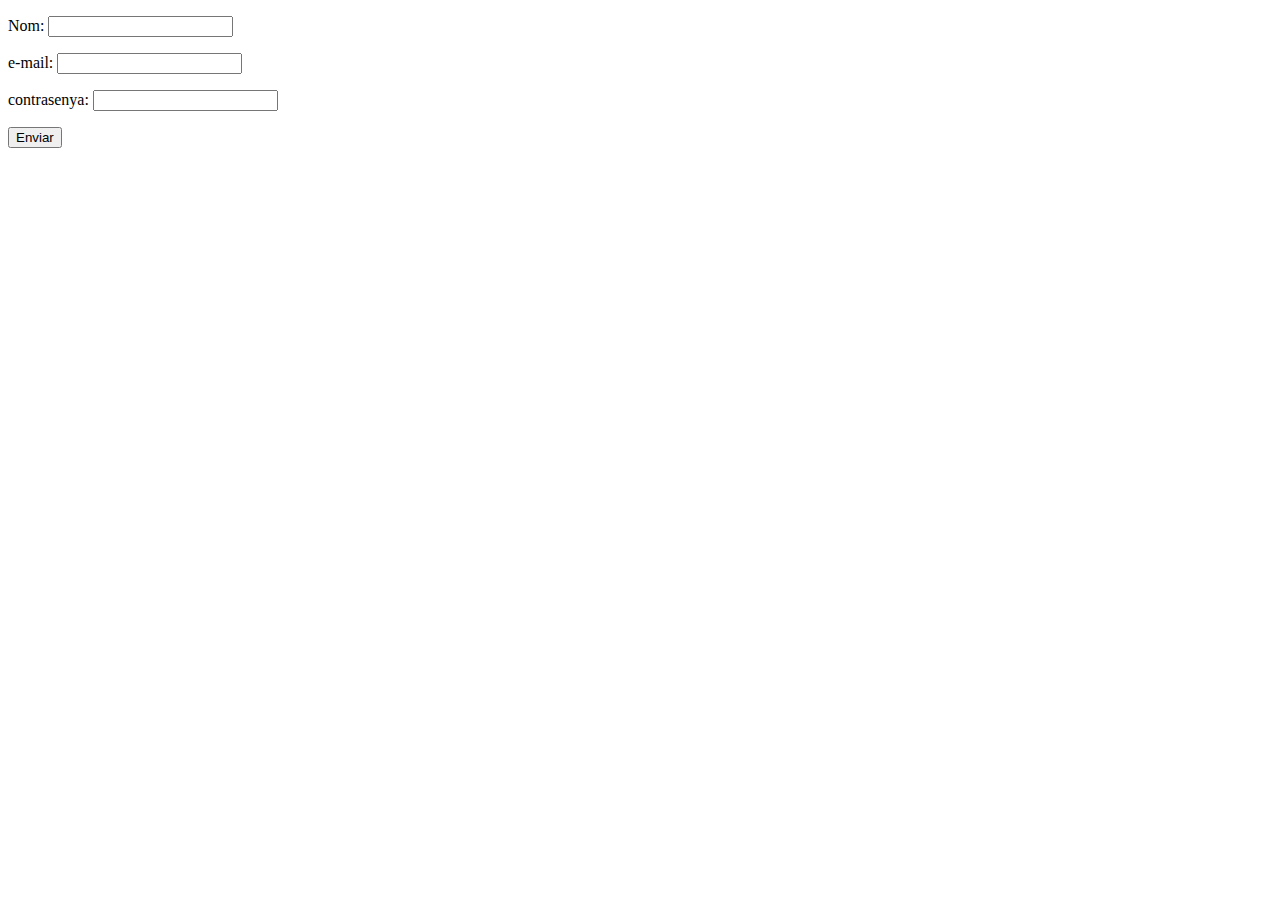
<file: form.html>
<!DOCTYPE html>
<html lang="en">
<head>
    <meta charset="UTF-8">
    <meta http-equiv="X-UA-Compatible" content="IE=edge">
    <meta name="viewport" content="width=, initial-scale=1.0">
    <title>Subscripció</title>
</head>
<body>
    <form action="./gracies.html">
        <p>Nom: <input type="text" name="Nom" id="nom"></p>
        <p>e-mail: <input type="email" name="e-mail" id="mail"></p>
        <p>contrasenya: <input type="password" name="contrasenya" id="password"></p>
        <p> <input type="submit" value="Enviar"></p>
    </form>
</body>
</html>
</file>
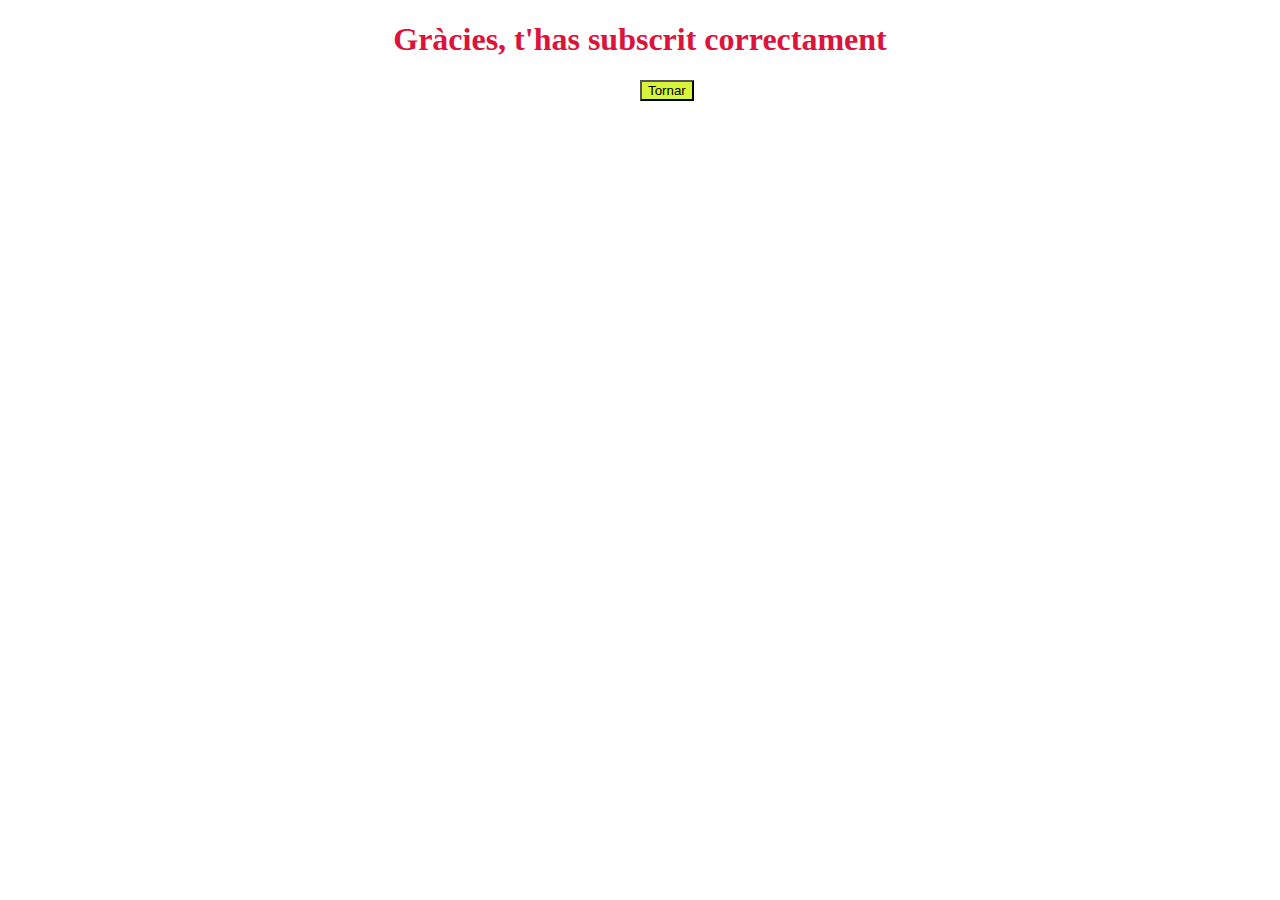
<file: gracies.html>
<!DOCTYPE html>
<html lang="en">
<head>
    <meta charset="UTF-8">
    <meta http-equiv="X-UA-Compatible" content="IE=edge">
    <meta name="viewport" content="width=device-width, initial-scale=1.0">
    <title>Document</title>
</head>
<body>
    <h1 style="font-family: cursive; color: crimson; font-weight: bold; text-align: center;">Gràcies, t'has subscrit correctament</h1>
    <form action="./videoclub1.html">
        <input type="submit" value="Tornar" style="background-color: rgb(216, 244, 56); margin-left: 50%; font-family: 'Gill Sans', 'Gill Sans MT', Calibri, 'Trebuchet MS', sans-serif;"></button>
    </form>
</body>
</html>
</file>
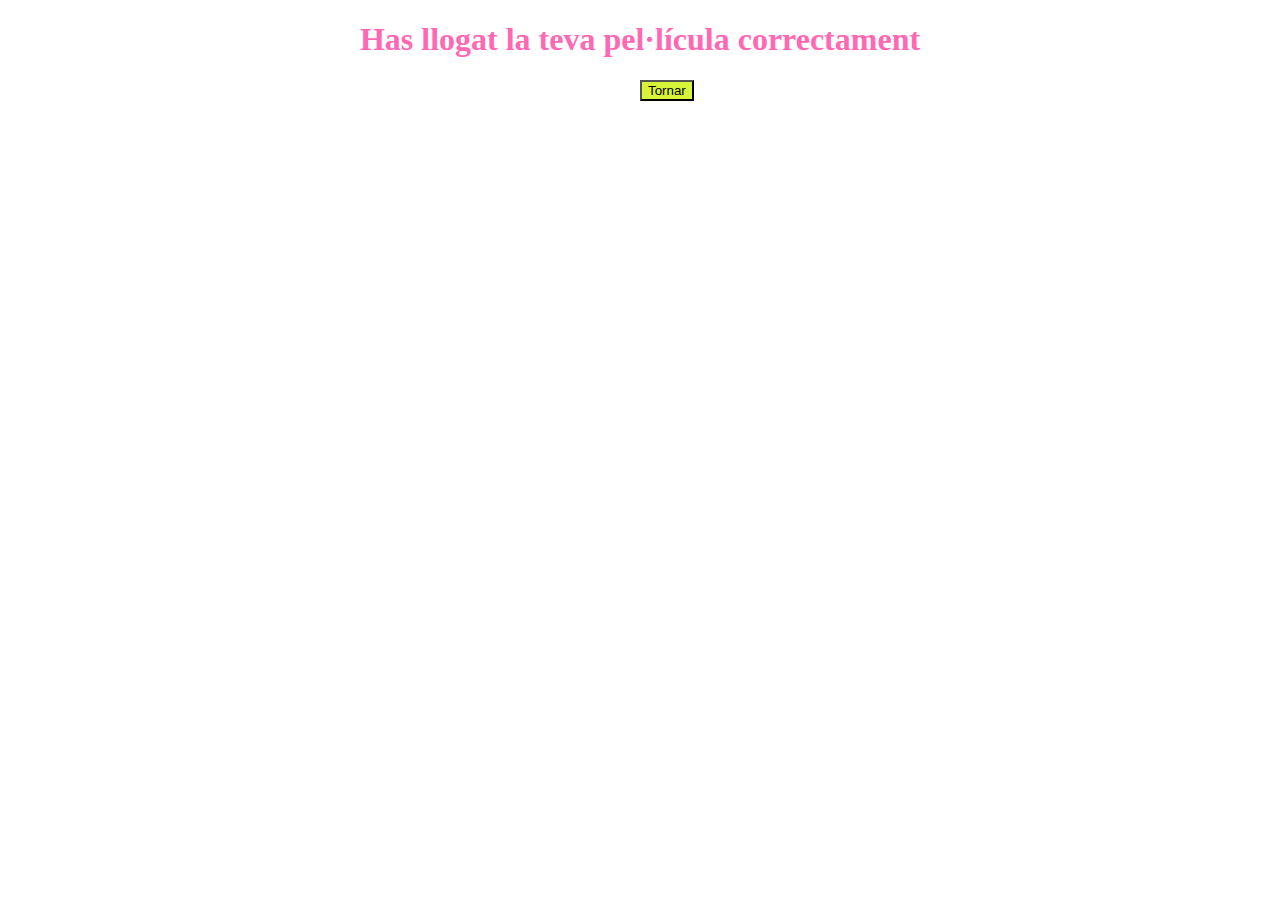
<file: lloguer.html>
<!DOCTYPE html>
<html lang="en">
<head>
    <meta charset="UTF-8">
    <meta http-equiv="X-UA-Compatible" content="IE=edge">
    <meta name="viewport" content="width=device-width, initial-scale=1.0">
    <title>Document</title>
</head>
<body>
    <h1 style="color: hotpink; text-align: center;">Has llogat la teva pel·lícula correctament</h1>
    <form action="./videoclub1.html">
        <input type="submit" value="Tornar" style="background-color: rgb(216, 244, 56); margin-left: 50%; font-family: 'Gill Sans', 'Gill Sans MT', Calibri, 'Trebuchet MS', sans-serif;"></button>
    </form>
</body>
</html>
</file>
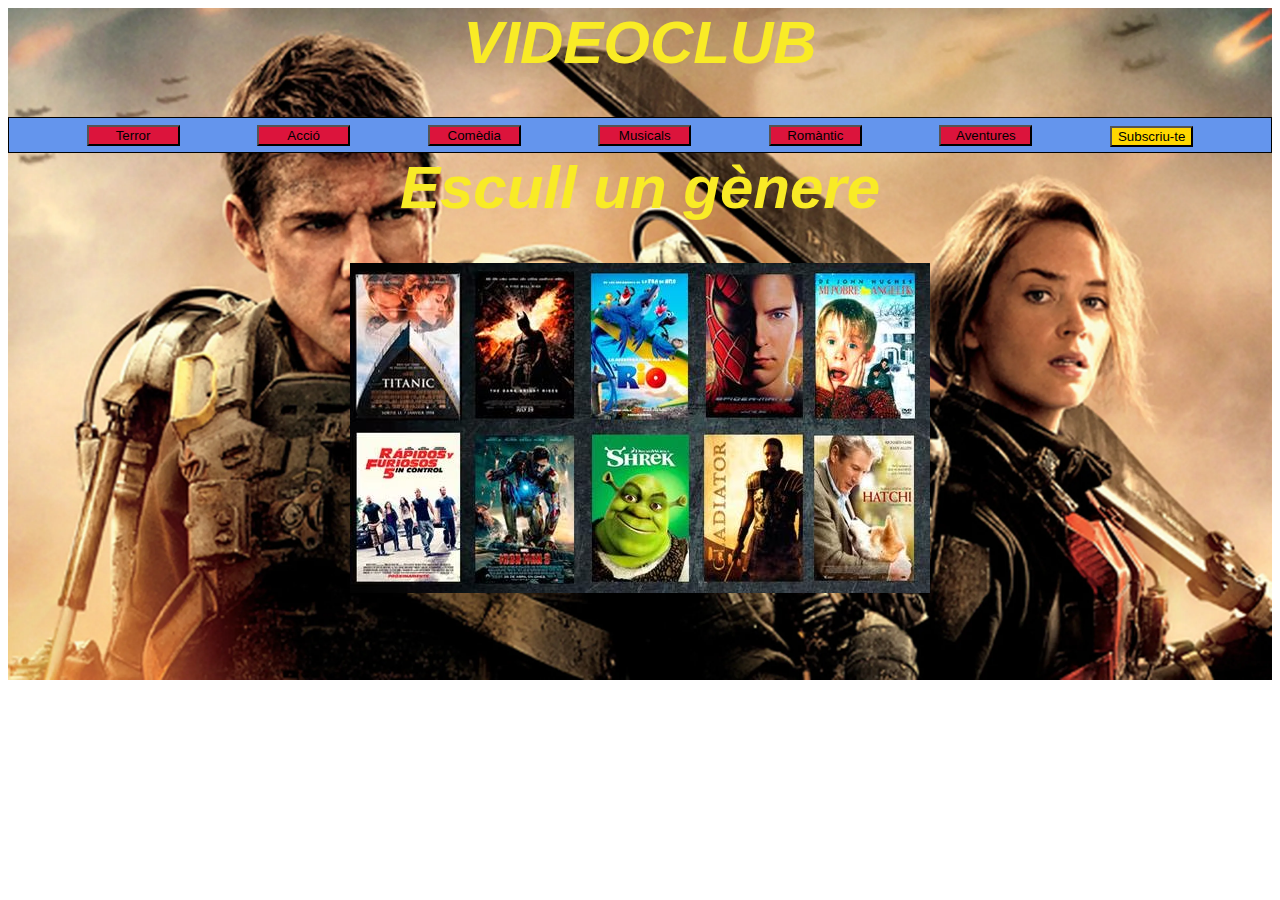
<file: videoclub1.html>
<!DOCTYPE html>
<html lang="en">
<head>
    <meta charset="UTF-8">
    <meta http-equiv="X-UA-Compatible" content="IE=edge">
    <meta name="viewport" content="width=device-width, initial-scale=1.0">
    <title>PROJECTEVIDEOCLUB</title>
    <link rel="stylesheet" href="videoclub1.css">
    
</head>
<body>
       
    <header>
    <div id="container">
        <div id="videoc">
            <h1>VIDEOCLUB</h1>
        </div>
        <div id="subcontainer" >
            <div id="genres">
                <div class="genresBox" id="Terror">
                    <button onclick="cartelera()" id="genresButton">Terror</button>
                </div>
                <div class="genresBox">
                    <button onclick="cartelera()" id="genresButton">Acció</button>
                </div>
                <div class="genresBox">
                    <button onclick="cartelera()" id="genresButton">Comèdia</button>
                </div>
                <div class="genresBox">
                    <button onclick="cartelera()" id="genresButton">Musicals</button>
                </div>
                <div class="genresBox">
                    <button onclick="cartelera()" id="genresButton">Romàntic</button>
                </div>
                <div class="genresBox">
                    <button onclick="cartelera()" id="genresButton">Aventures</button>
                </div>
                <div id="subsbot">
                <a href="./form.html"><button id="subsButton">Subscriu-te</button></a>
                </div>
            </div>
        </div>
        <div id="fons">
            <h1>Escull un gènere</h1>
        </div>
    </div>
     
    </header>

    <main>
        <div id="cartelera"></div>
        
    </main>
    
    <footer></footer>
<script src="./videoclub1.js"></script>

</body>
</html>
</file>
<file: videoclub1.css>
#container{
    background-image: url(./foto.webp);
    background-repeat: no-repeat;
    background-size: 100%;
    text-align: center;
    text-decoration:solid ; color: rgb(236, 244, 7); font-size: 30px;
    #fons{
    background-image: url(./fons.jpg);
    background-position: center;
    background-size: auto;
    background-repeat:no-repeat;
    height: 550px;

    }
}

#subcontainer{
    display: flex;   
}

#genres {
    display:flex;
    justify-content: space-evenly;
    width: 100%;
    border: 1px solid rgb(0, 0, 0);
    background-color:cornflowerblue ;
    text-decoration:black; 
    text-align: center;   
}

.genresBox{
    display: flex;
    align-items: center;
    font-family: monospace;
}

#genresButton{
    background-color: crimson;
    width: 93px;
}

#subsbot{
    display: flex;
    align-items: center;
    height: 75%;
   
}

#subsButton{
    background-color: gold;
}

h1{
    font-family: Verdana, Geneva, Tahoma, sans-serif;
    font-style: oblique; color: rgb(249, 235, 38);
    margin-top: auto;
    
    
}
#cartelera{
    background-image: url(./fondo.jpg);
    background-repeat: no-repeat;
    background-attachment: fixed;
    background-position: center;
    background-position-y: -1px;
    background-size:cover;
    display: grid;
    grid-template-columns: auto auto auto;
    justify-content: center;
    width: 100%;
    height: 100%;  
}

img{
    display: flex;
    flex-direction: row;
    width: 300px;
    align-items: center;
    justify-content: space-evenly;
    height: 400px;       
}

#cartel{
    display: flex;
    flex-wrap: wrap;
    flex-direction: column;
    margin-top: 50px;
    margin-left: 25px;
    margin-right: 25px;
    border-color: blanchedalmond;
    border-style: solid;
    border-width: 20px;
    
}

#titulo{
    width: 300px;
    height:430px;   
    background-color: blanchedalmond;
    
}
h3{
    font-family:cursive;
    color: rgb(130, 19, 37);
    text-align: center;
}
p{
    text-align: justify;
    font-family: monospace;
}
#buttonLlogar{
    display: grid;
    justify-content: center;
    background-color: rgb(100, 19, 19);
    font-family: Verdana, Geneva, Tahoma, sans-serif;
    align-items: end;
}
#llogarButton{
    background-color: rgb(100, 19, 19);
    font-family:'Lucida Sans', 'Lucida Sans Regular', 'Lucida Grande', 'Lucida Sans Unicode', Geneva, Verdana, sans-serif;
    border: none;
    color: chartreuse;
}
</file>
